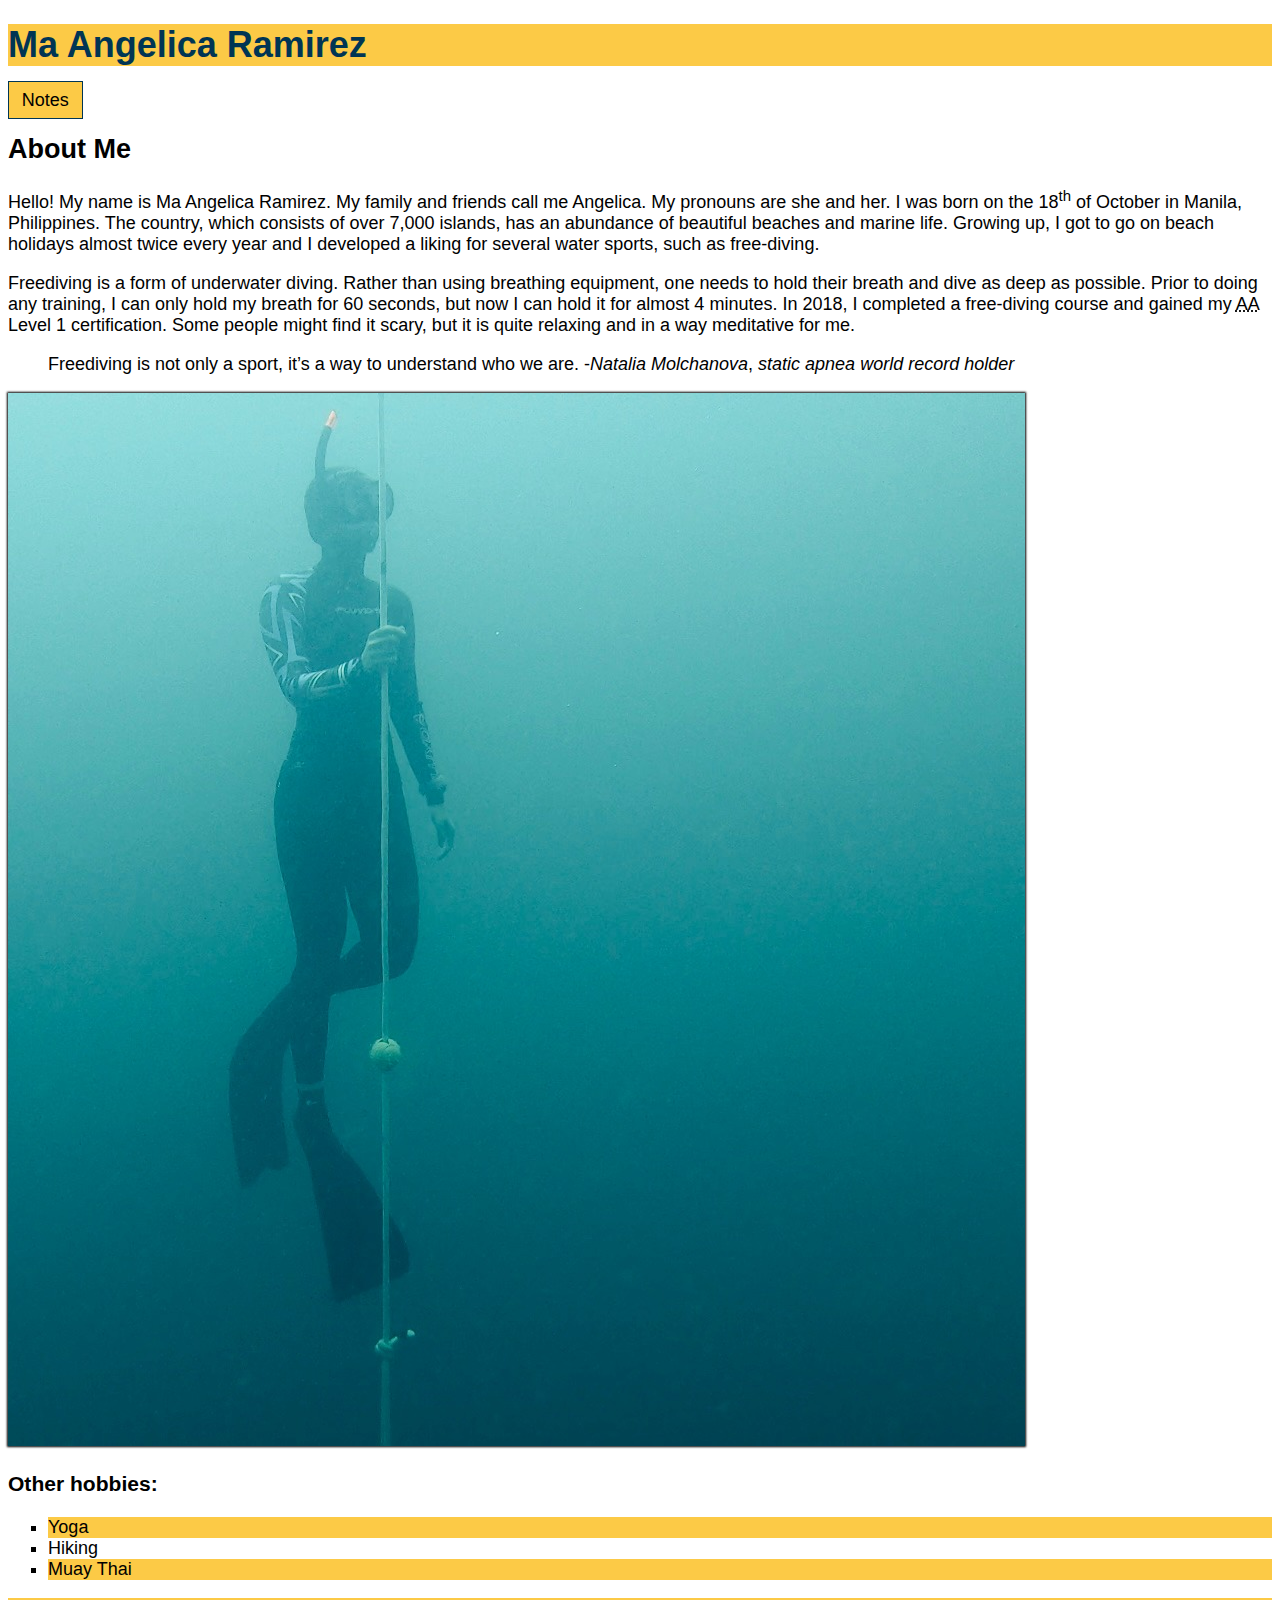
<file: html_assignment/index.html>
<!DOCTYPE html>
<html lang="en">
<head>
    <meta charset="UTF-8">
    <meta name="viewport" content="width=device-width, initial-scale=1.0">
    <meta http-equiv="X-UA-Compatible" content="ie=edge">
    <title>HTML Semantics Assignment by Angelica Ramirez</title>
    <link rel="stylesheet" href="css/main.css">
</head>
<body>
    <!-- Master header with student name as the heading-->
    <header>
        <h1 class="site-title">Ma Angelica Ramirez</h1>
    </header>
    <nav>
        <a href="notes.html">Notes</a>
    </nav>
    <!-- Article with the heading titled 'About Me' and paragraphs with superscript and abbreviation -->
    <main>
        <article>
            <h2>About Me</h2>
            <p>     
                Hello! My name is Ma Angelica Ramirez. My family and friends call me Angelica. My pronouns are she and her. I was born on the 18<sup>th</sup> of October in Manila, Philippines. The country, which consists of over 7,000 islands, has an abundance of beautiful beaches and marine life. Growing up, I got to go on beach holidays almost twice every year and I developed a liking for several water sports, such as free-diving. 
            </p>
            <p>
                Freediving is a form of underwater diving. Rather than using breathing equipment, one needs to hold their breath and dive as deep as possible. Prior to doing any training, I can only hold my breath for 60 seconds, but now I can hold it for almost 4 minutes. In 2018, I completed a free-diving course and gained my <abbr title="Apnea Academy">AA</abbr> Level 1 certification. Some people might find it scary, but it is quite relaxing and in a way meditative for me.
            </p>
        </article>
        <!-- Motivational quote with emphasis -->
        <blockquote>
            Freediving is not only a sport, it’s a way to understand who we are. -<cite>Natalia Molchanova</cite>, <em>static apnea world record holder</em>
        </blockquote>
        <!-- Image and 2 other hobbies -->
        <img id="my-image" src="images/freediving_photo.jpg" alt="Photo of a person underwater">
        <h3>Other hobbies:</h3>
        <ul>
            <li>Yoga</li>
            <li>Hiking</li>
            <li>Muay Thai</li>
        </ul>
    </main>
    <!-- Footer with copyright information -->
    <footer>
        <span>&copy;</span> Ramirez, Angelica. 2022
    </footer>
</body>
</html>
</file>
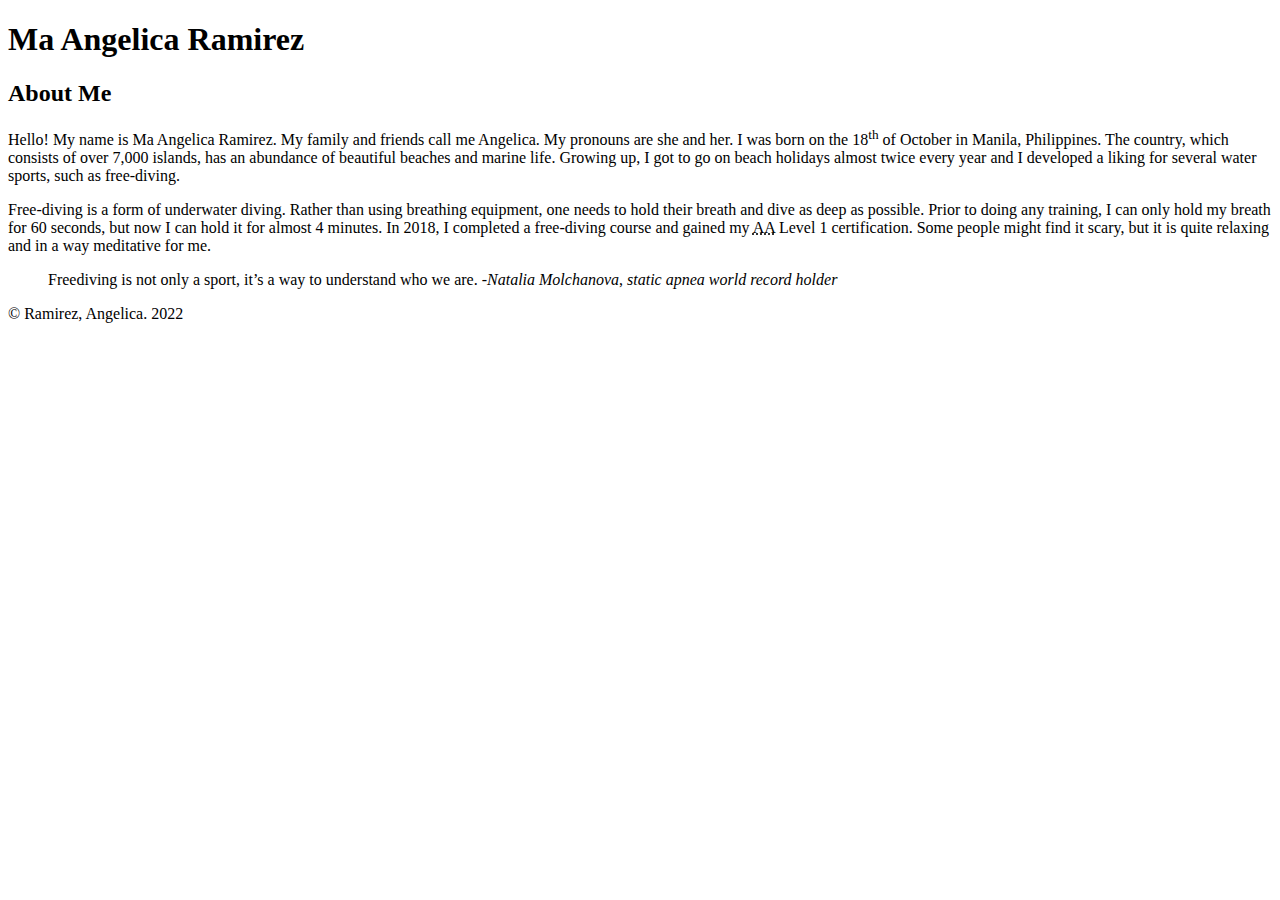
<file: html_semantics/index.html>
<!DOCTYPE html>
<html lang="en">
<head>
    <meta charset="UTF-8">
    <meta name="viewport" content="width=device-width, initial-scale=1.0">
    <meta http-equiv="X-UA-Compatible" content="ie=edge">
    <title>HTML Semantics Assignment by Angelica Ramirez</title>
</head>
<body>
    <!-- Header with student name as the heading -->
    <header>
        <h1>Ma Angelica Ramirez</h1>
    </header>
    <!-- Heading with the title 'About Me' -->
    <main>
        <h2>About Me</h2>
        <!-- Paragraphs about me with superscript and abbreviation -->
        <article>
            <p>     
                Hello! My name is Ma Angelica Ramirez. My family and friends call me Angelica. My pronouns are she and her. I was born on the 18<sup>th</sup> of October in Manila, Philippines. The country, which consists of over 7,000 islands, has an abundance of beautiful beaches and marine life. Growing up, I got to go on beach holidays almost twice every year and I developed a liking for several water sports, such as free-diving. 
            </p>
            <p>
                Free-diving is a form of underwater diving. Rather than using breathing equipment, one needs to hold their breath and dive as deep as possible. Prior to doing any training, I can only hold my breath for 60 seconds, but now I can hold it for almost 4 minutes. In 2018, I completed a free-diving course and gained my <abbr title="Apnea Academy">AA</abbr> Level 1 certification. Some people might find it scary, but it is quite relaxing and in a way meditative for me.
            </p>
        </article>
        <!-- Motivational quote with italics as emphasis -->
        <blockquote>
            Freediving is not only a sport, it’s a way to understand who we are. -<cite>Natalia Molchanova</cite>, <i>static apnea world record holder</i>
        </blockquote>
    </main>
    <!-- Footer with copyright information -->
    <footer>
        <span>&copy</span> Ramirez, Angelica. 2022
    </footer>
</body>
</html>
</file>
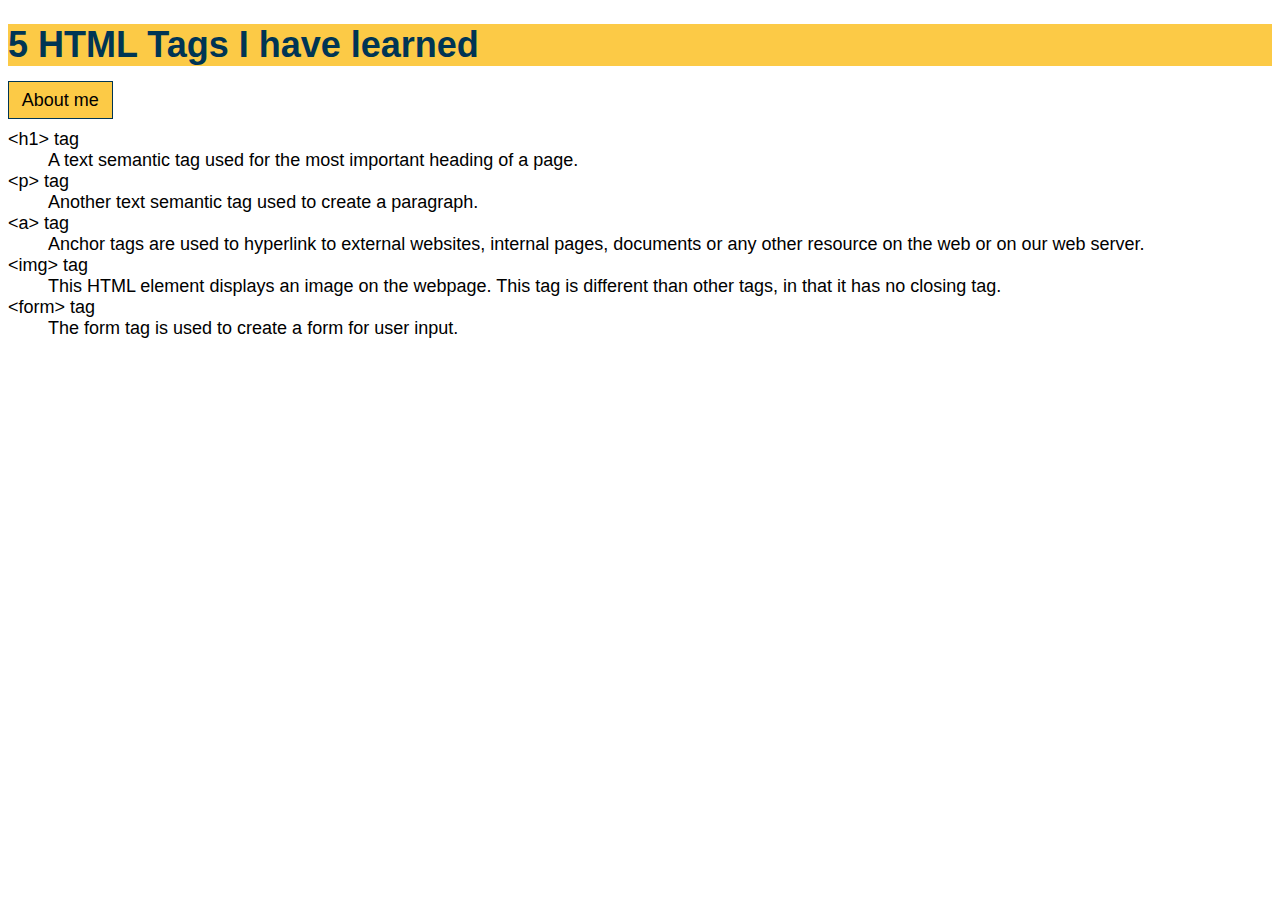
<file: html_assignment/notes.html>
<!DOCTYPE html>
<html lang="en">
<head>
    <meta charset="UTF-8">
    <meta name="viewport" content="width=device-width, initial-scale=1.0">
    <meta http-equiv="X-UA-Compatible" content="ie=edge">
    <title>HTML Simple Website Assignment by Angelica Ramirez</title>
    <link rel="stylesheet" href="css/main.css">
</head>
<body>
    <!-- Heading and navigation -->
    <header>
        <h1 class="site-title">5 HTML Tags I have learned</h1>
    </header>
    <!-- Description list with 5 HTML tags -->
    <nav>
        <a href="index.html">About me</a>
    </nav>
    <main>          
        <dl>
            <dt>&lt;h1&gt; tag</dt>
            <dd>A text semantic tag used for the most important heading of a page.</dd>

            <dt>&lt;p&gt; tag</dt>
            <dd>Another text semantic tag used to create a paragraph.</dd>
        
            <dt>&lt;a&gt; tag</dt>
            <dd>Anchor tags are used to hyperlink to external websites, internal pages, documents or any other resource on the web or on our web server.</dd>
        
            <dt>&lt;img&gt; tag</dt>
            <dd>This HTML element displays an image on the webpage. This tag is different than other tags, in that it has no closing tag.</dd>
        
            <dt>&lt;form&gt; tag</dt>
            <dd>The form tag is used to create a form for user input.</dd>
        </dl>
    </main>
</body>
</html>
</file>
<file: html_assignment/css/main.css>
body {
    font-family: -apple-system, BlinkMacSystemFont, 'Segoe UI', Roboto, Oxygen, Ubuntu, Cantarell, 'Open Sans', 'Helvetica Neue', sans-serif;
    font-size: 18px;
}

header, footer {
    background-color: #fcca46; 
}

.site-title {
    color: #003554;
}

/* Changes the default style of the navigation on both unvisited and visited states */
nav a:link, nav a:visited {
    text-decoration: none;
    color: black;
    background-color: #fcca46;
    border: 1px solid #003554;
    padding: 0.5rem 0.8rem;
}

/* Creates a micro interaction on the navigation on user's action*/
nav a:hover {
    background-color: #003554;
    coloR: #fcca46;
} 

/* Adds styling to the image. Values of box-shadow are: X-placement, Y-placement, blur and spread radius, followed by color */
#my-image {
    box-shadow: 0px 0px 2px 1px #000000;
} 

/* Highlights odd items in the hobby list */
ul li:nth-child(odd) {
    background-color: #fcca46;
}

/* Replace the bullets from the list of hobbies with squares */
ul li {
    list-style-type: square;
}
</file>
